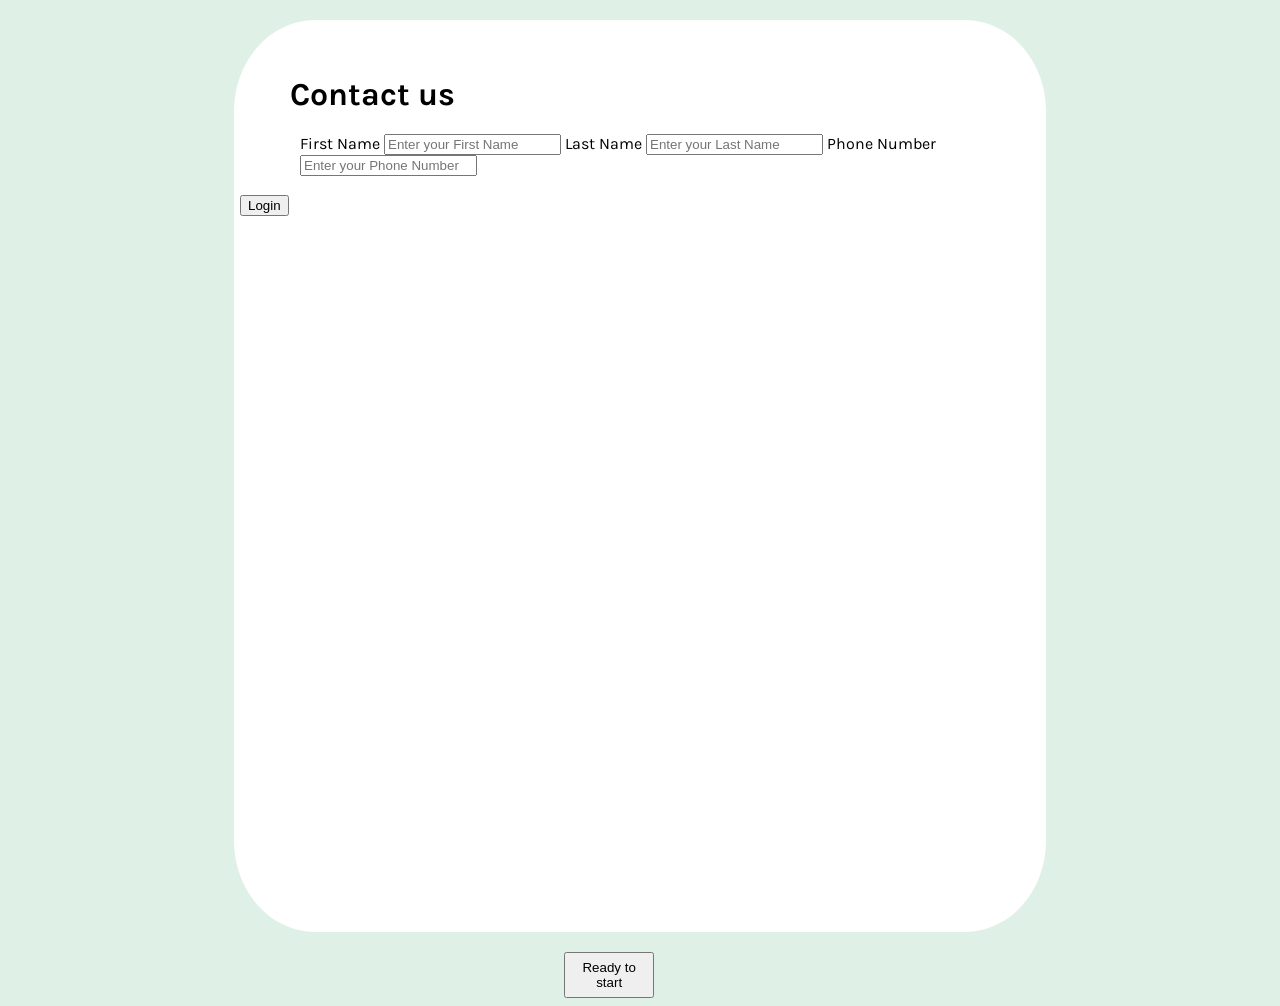
<file: index.html>
<html>

<head>
    <title>Day4 JS</title>
    <link rel="styleSheet" href="styleSheet.css">
    <link rel="preconnect" href="https://fonts.googleapis.com">
    <link rel="preconnect" href="https://fonts.gstatic.com" crossorigin>
    <link href="https://fonts.googleapis.com/css2?family=Karla:ital,wght@0,200..800;1,200..800&display=swap"
        rel="stylesheet">
</head>

<body>
    <div id="info">
        <form action="userStart.html" method="get">
            <div>
                <h1>Contact us</h1>
            </div>
            <div class = "myForm">
                <label for="firstName">First Name</label>
                <input type="text" name="firstName" placeholder="Enter your First Name">
                <label for="lastName">Last Name</label>
                <input type="text" name="lastName" placeholder="Enter your Last Name">
                <label for="Phone">Phone Number</label>
                <input type="tel" name="Phone" placeholder="Enter your Phone Number">
            </div>
            <div>
                <br>
            </div>
            <button id="Login" onclick=(OpenInNewWindow())>Login</button>
        </form>
    </div>
    <button class="start" onclick="sayHello()">Ready to start</button>
    <script src="script.js"></script>
</body>

</html>
</file>
<file: styleSheet.css>
body {
    background-color: hsl(148, 38%, 91%);
     font-family: "Karla", sans-serif;
}

#info {
    background-color: white;
    padding: 6;
    margin: 20px auto;
    border-radius: 10%;
    width: 800px;
    height: 900px;
    position: center center;
}

h1{
    margin-top: 50px;
    padding-left: 50px;
}

.myForm{
    padding-left: 60px;
}

.start {
    padding: 6;
    width: 90px;;
    margin:0 44%  auto;
}
</file>
